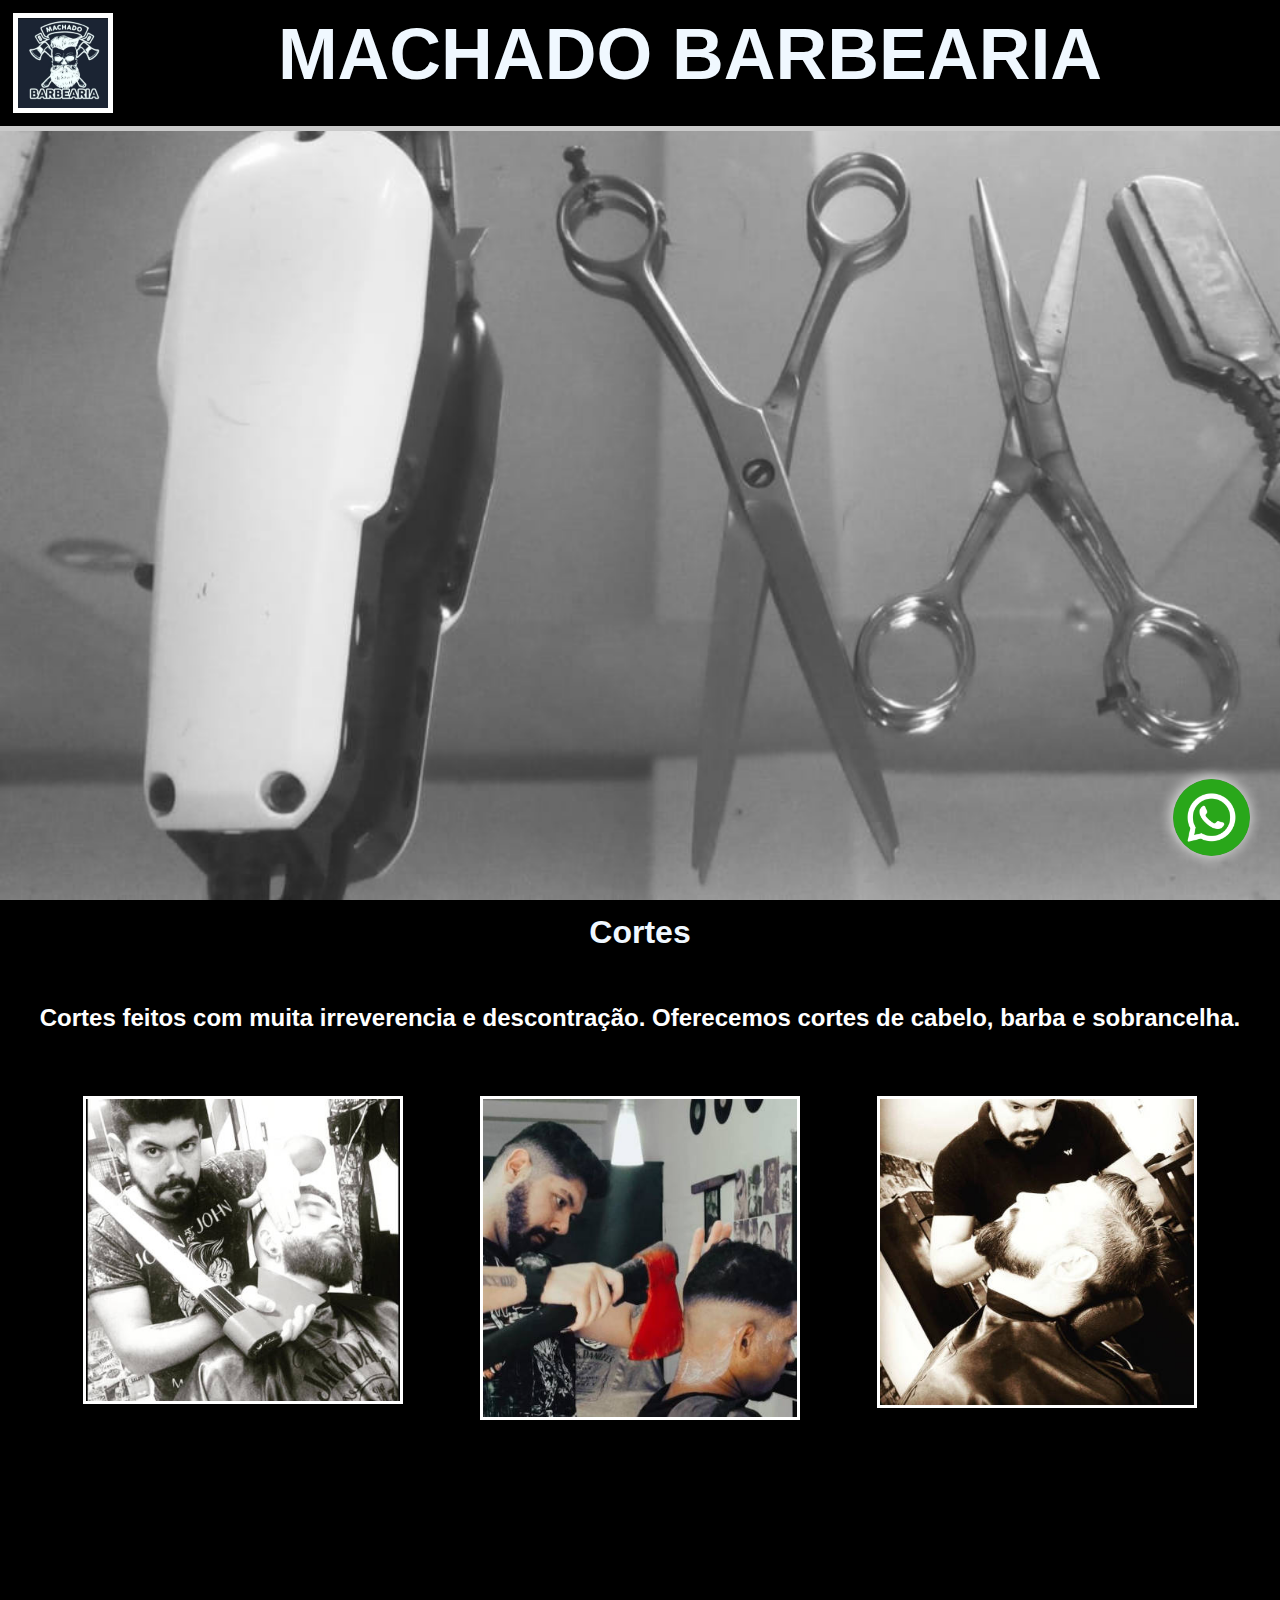
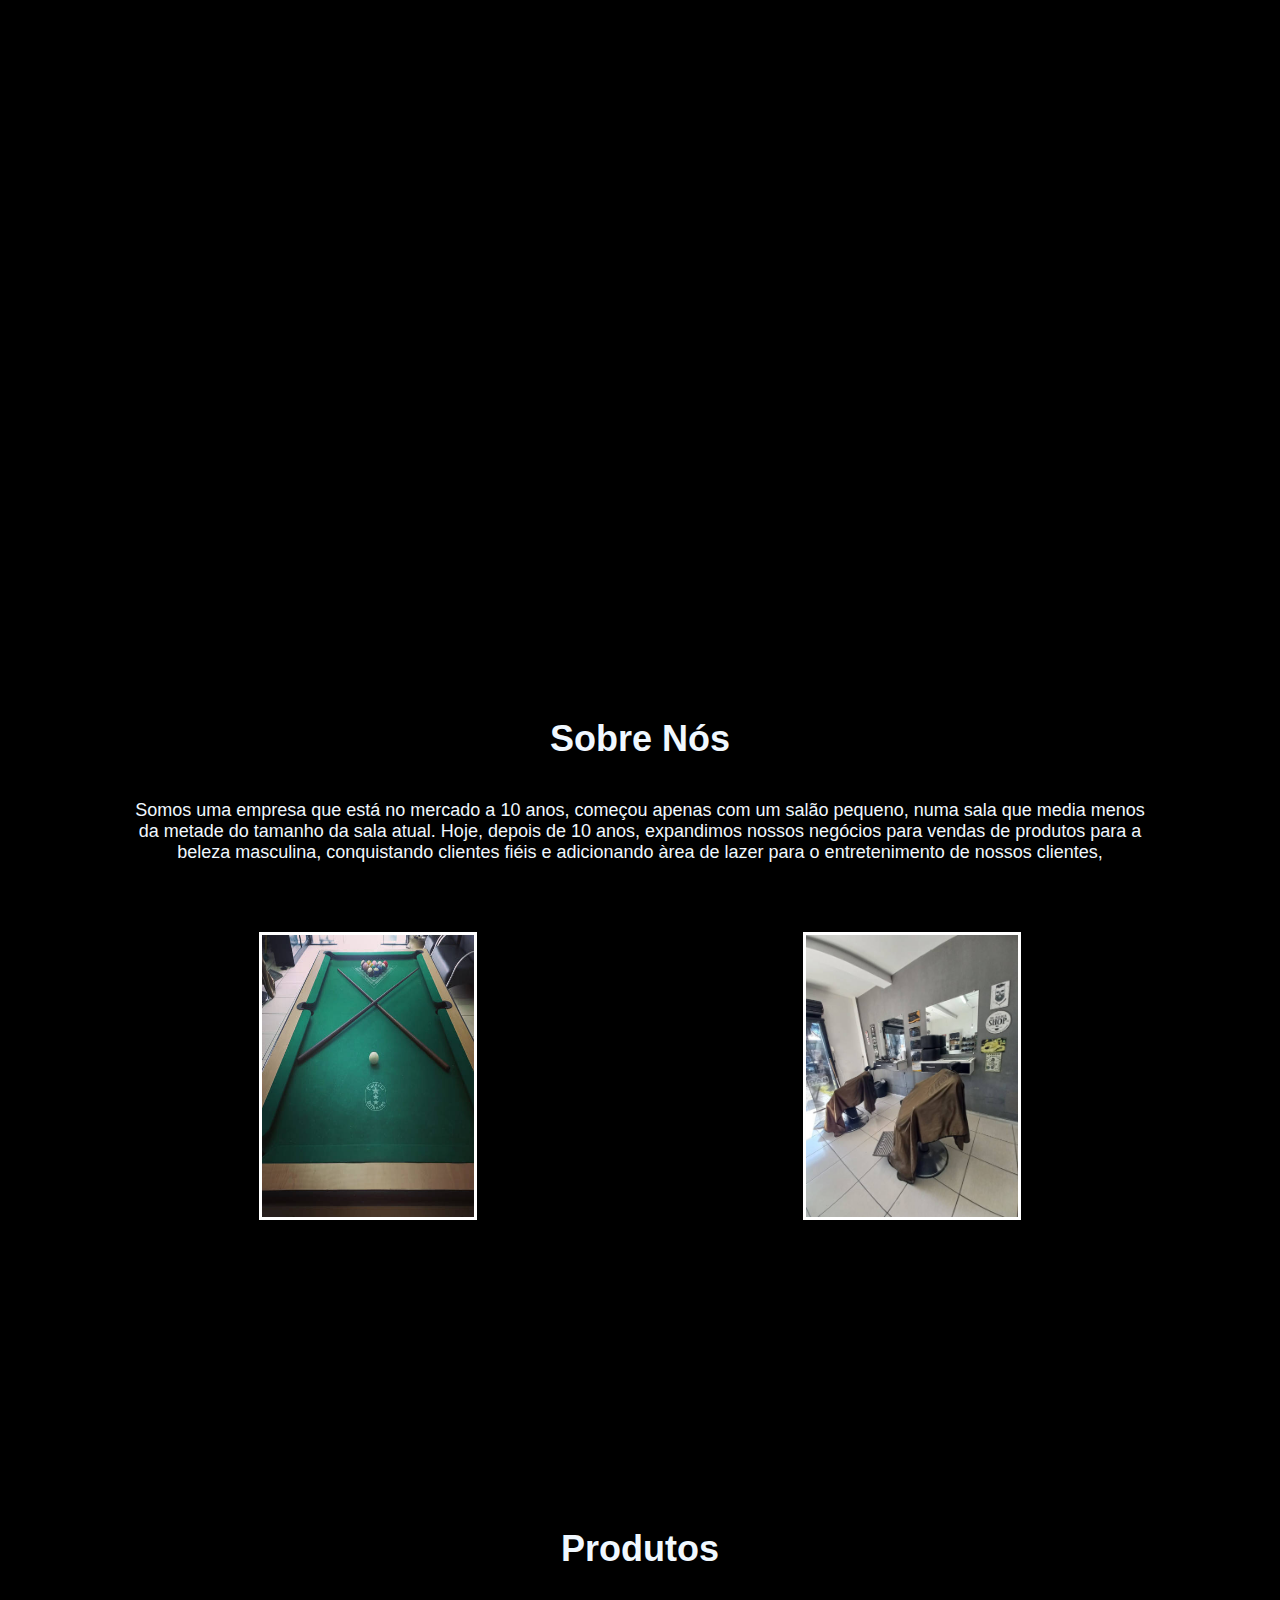
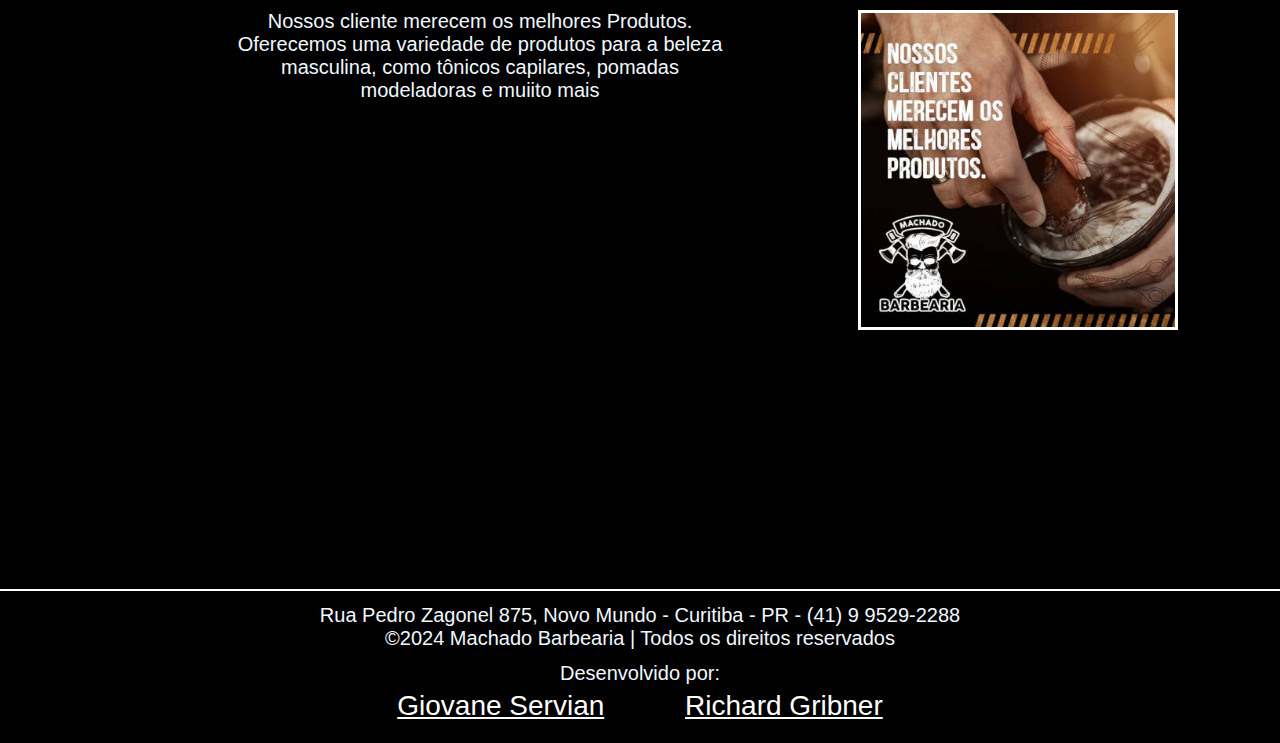
<file: index.html>
<!DOCTYPE html>
<html lang="pt-br">

<head>
    <meta charset="UTF-8">
    <meta name="viewport" content="width=device-width, initial-scale=1.0">
    <title>Machado Barbearia</title>
    <link rel="stylesheet" href="css/style.css">
    <link rel="stylesheet" href="css/animation.css">
    <link rel="icon" href="imgs/favicon.ico" type="image/x-icon">
</head>


<body>

    <div class="fundo1">
        <header>
            <div class="cabecalho">
                <div class="logo"><a href="quem-somos.php"><img src="imgs/logo.jpeg" alt=""></a></div>
                <div id="slogan">
                    <h1>MACHADO BARBEARIA</h1>
                </div>
                <div></div>
            </div>
        </header>
        <div class="zap"><a href="" target="_blank" id="wpp-Link"><img src="./imgs/zap.png" alt="whatssap" style="width: 77px;box-shadow:  -1px -1px 13px 2px rgba(255, 255, 255, 0.7);
        border-radius: 50%;"></a>
            <script>
                var wppNumber = "554195292288";
                var message = encodeURIComponent("Olá, tudo bem? Gostaria de agendar um horário.");
                var WppLink = "https://wa.me/" + wppNumber + "?text=" + message;
                document.getElementById("wpp-Link").href = WppLink 
            </script>
        </div>


    </div>

    <div class="servicos">
        <h1 class="titulo">Cortes</h1>
        <h2 class="titulo2">Cortes feitos com muita irreverencia e descontração. Oferecemos cortes de cabelo, barba e
            sobrancelha.</h2>
        <div class="main_servicos">
            <div class="fotos" id="foto1">
                <img src="imgs/machado_pescoco.jpeg" alt="">
            </div>
            <div class="fotos" id="foto1">
                <img src="imgs/corte_machado.jpeg">
            </div>
            <div class="fotos" id="foto1">
                <img src="imgs/barba.jpeg" alt="">

            </div>
        </div>
    </div>





    <div class="sobre">
        <h1 style="text-align: center;
        padding: 1.1%;
        margin-bottom: 2%;
        background: black;">Sobre Nós</h1>
        <p class="texto">Somos uma empresa que está no mercado a 10 anos, começou apenas com um salão pequeno, numa sala
            que media menos da metade do tamanho da sala atual.

            Hoje, depois de 10 anos, expandimos nossos negócios para vendas de produtos para a beleza masculina,
            conquistando clientes fiéis e adicionando àrea de lazer para o entretenimento de nossos clientes,</p>
        <article class="art_sobre">
            <img src="./imgs/mesa_sinuca.jpeg" alt="">
            <img src="./imgs/poltronas.jpeg" alt="">

        </article>
    </div>
    <div class="produtos">
        <h1 style="text-align: center;
        padding: 1.1%;
        margin-bottom: 2%;
        background: black;">Produtos</h1>

        <article>
            <p class="texto" style="max-width: 500px; font-size: 20px;">Nossos cliente merecem os melhores Produtos.
                Oferecemos uma variedade de produtos para a beleza masculina, como tônicos capilares, pomadas
                modeladoras e muiito mais</p>
            <div class="pro_fotos"><img src="./imgs/produtos.jpeg" alt="" style="border:solid #FFFFFF 3px;"></div>
        </article>
    </div>
    <footer>
        <p>Rua Pedro Zagonel 875, Novo Mundo - Curitiba - PR - (41) 9 9529-2288 <br>
            ©2024 Machado Barbearia | Todos os direitos reservados</p>
        <p>Desenvolvido por:</p>

        <ul>
            <li>Giovane Servian</li>
            <li>Richard Gribner</li>
        </ul>
    </footer>
</body>

</html>
</file>
<file: css/style.css>
* {
    box-sizing: border-box;
    margin: 0;
    padding: 0;
    font-family: 'Franklin Gothic Medium', 'Arial Narrow', Arial, sans-serif;

}

a {
    text-decoration: none;
}

.fundo1 {
    background-image: url(../imgs/tesouras.jpg);
    background-repeat: no-repeat;
    background-size: cover;
    width: 210,1vh;
    height: 100vh;

}

header {
    color: aliceblue;
    background: black;
    text-align: center;
    margin: 0;
    border-bottom: #dbdbdbeb solid 5px;
    position: fixed;
    top: 0;
    padding: 1%;
    width: 100%;
}

.logo {
    width: 100px;
    height: 100px;
    transition: 0.4s;
}

.logo img{
    border: 5px solid #FFF;
    
}

.cabecalho h1 {
    font-size: 3.2em;
}



img {
    width: 100%;
    transition: 0.3s;
}

.cabecalho {
    display: flex;
    justify-content: space-between;
    font-size: 1.4em;
}

a {
    text-decoration: none;
    color: rgb(209, 211, 212);
}

a:hover {
    color: #FFF;
}

li {

    font-size: 1.4em;
    margin-top: 2.5%;
    padding-inline: 3%;
    display: inline-block;
    padding-bottom: 8px;
    transform: 0.4s;
    transition: 0.4s;
}



.container1 {
    padding: 1%;
    margin: 0 auto;
    text-align: center;
    height: 100vh;
    width: 40%;
    align-items: center;
    border-radius: 5px;
    display: flex;
    flex-direction: column;
    justify-content: center;
}

h1 {

    color: aliceblue;
}

p {
    color: aliceblue;

}

.zap {
    position: fixed;
    right: 30px;
    bottom: 40px;
    animation: subir 1.3s;
}

@keyframes subir {
    0% {
        bottom: -80px;
    }

    100% {
        bottom: 40px;
    }
}

.titulo {
    text-align: center;
    padding: 1.1%;
    background: black;
}

.art_sobre {
    display: flex;
    justify-content: space-around;
    margin: 2% auto;
}

.art_sobre img {
    margin-top: 4%;
    width: 20%;
    border: #FFF solid 3px;
}

.art_fotos:last-child {
    width: 23%;
    margin-top: 4%;
}

.servicos {
    margin: 0 auto;
    height: 40vh;
    background-color: black;
}

.sub {
    text-align: center;
    color: #FFF;

}

.produtos {
    font-size: 18px;
    height: 75vh;
    background-color: black;
}

.produtos article {
    display: flex;
    justify-content: center;
}

.fotos {
    margin-inline: 3%;

    width: 17%;
    border-radius: 7px;
    transition: 0.3s;
}

.main_servicos {
    display: flex;
    justify-content: center;

}

.fotos img {
    border: #FFF 3px solid;

}

#fundo2 {
    z-index: -1;
    height: 90vh;
    position: absolute;
    filter: blur(4px);
}

.titulo2 {
    padding: 3%;
    margin: 0 auto;
    text-align: center;
    background-color: black;

    color: #FFF;
}

.pro_fotos {
    width: 25%;
}


.sobre {
    font-size: 18px;
    height: 90vh;
    background-color: black;
}

.texto {
    margin-inline: 10%;
    text-align: center;
}

footer {
    background: black;
    border-top: 2px solid #FFFF;

    text-align: center;
    padding: 1%;
    font-size: 20px;
}

footer p:nth-child(2) {
    padding-top: 1%;
}

li {
    color: #ffffff;
    text-decoration: underline;
    margin-top: 0.4%;
}

@media(max-width:1920px) {
    
    .container1 {
        padding-top: 25%;
    }
    .fotos {
        width: 25%;
        margin-top: 2%;

    }

    #foto1 {
        margin-top: 2%;

    }


    .art_sobre {
        width: 85%;

    }

}
@media (max-width: 1050px) {
    .container1 {
        padding-top: 25%;
    }


    .fotos {
        width: 25%;


        margin-top: 2%;

    }

    #foto1 {
        margin-top: 2%;

    }



    .art_sobre {
        width: 85%;

    }

}

@media (max-width: 768px) {
    .fotos {
        width: 48%;
    }

    .container1 {
        width: 70%;
        font-size: 14px;
    }

    .fundo1 {
        background-image: url(../imgs/frente.jpeg);
        height: 70vh;
    }

    #foto1 {
        width: 35%;
    }


    .sobre {
        height: 66vh;
    }

    .produtos article {
        flex-direction: column;
    }

    .pro_fotos {
        margin: 10% auto;
    }
}

@media (max-height: 810px) {
    
    .servicos {
        height: 20vh;
    }
    .sobre {
        height: 76vh;
    }
}

@media (max-width: 500px) {
    header {
        display: flex;
        height: 10vh;
    }

    .logo {
        width: 18%;
    }
    .logo img{
        border: 2px solid #FFF;
    }

    #slogan {
        font-size: 40%;
    }

    .servicos {
        flex-direction: column;
        height: 100vh;
    }

    .container1 {
        padding: 2%;
        justify-content: flex-start;
        font-size: 14px;
    }

    .main_servicos {
        align-items: center;
        flex-direction: column;
    }

    .art_sobre img {
        margin-top: 4%;
        width: 40%;
        border: #FFF solid 3px;
    }

    .fotos {
        width: 165px;
        margin-top: 2%;
    }

    #foto1 {
        margin-top: 2%;
        width: 300px;
    }

    footer {
        text-align: center;
        padding: 3%;
        font-size: 14px;
    }

    .pro_fotos {
        width: 65%;

    }

    @media (max-height: 810px) {
        .servicos {
            height: 120vh;
        }

        .sobre {
            height: 76vh;
        }
    }
}


@media (max-height: 679px) {
    .servicos {
        height: 160vh;
    }

    .sobre {
        height: 86vh;
    }
}

@media (max-height: 659px) {
    .servicos {
        height: 135vh;
    }
    .servicos {
        height: 160vh;
    }
    .sobre {
        height: 92vh;
    }

    .produtos {
        height: 90vh;
    }
}

@media (max-height: 600px) {
    header{
        height: 15vh;
    }
    
    .servicos {
        height: 160vh;
    }

    .sobre {
        height: 92vh;
    }

    .produtos {
        height: 90vh;
    }
}

@media (max-width: 350px) {
    .container1 {
        width: 99%;
    }
    header{
        height: 13vh;
    }
    
    
}

.servicos {
    height: 156vh;
}
</file>
<file: css/animation.css>
@keyframes headerH1-moverParaDireita{
    0% {
        opacity: 0;
        transform: translateX(-95px);
    }
    75% {
        transform: translateX(5px);
    }
    100% {
        opacity: 1;
        transform: translateX(0);
    }
}
@keyframes headerH2-moverParaEsquerda {
    0% {
        opacity: 0;
        transform: translateX(95px);
    }
    75% {
        transform: translateX(-5px);
    }
    100% {
        opacity: 1;
        transform: translateX(0);
    }
}
@keyframes imgGetBigger {
    0%{
        opacity: 0;
        width: 200px;
        transform: translateX(95px);
    }
    75% {
        overflow: auto;
        width: 120px;
        transform: translateX(-5px);
    }
    100% {
        opacity: 1;
        width: 120px;
    }
}
</file>
